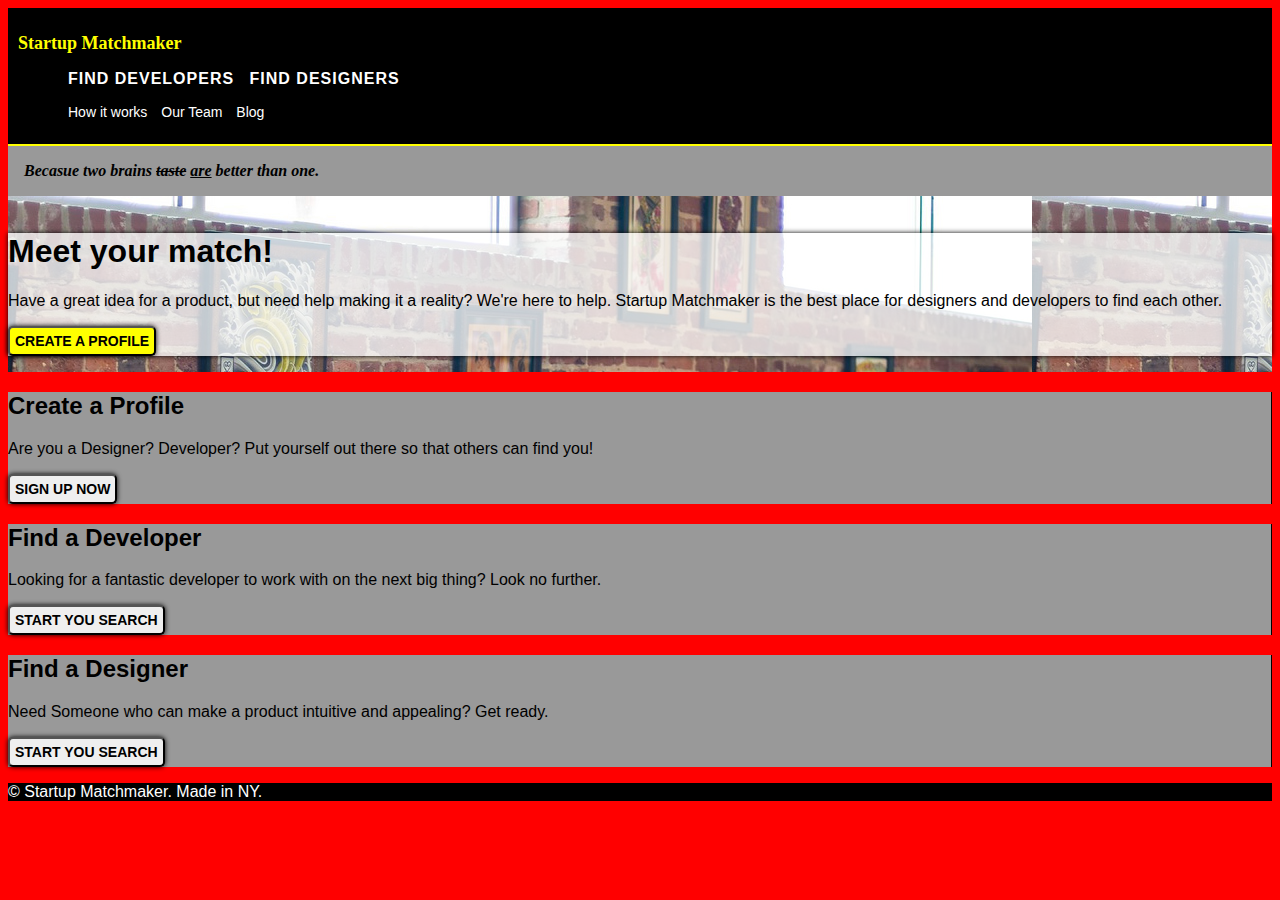
<file: 07_lab/index.html>
<!DOCTYPE html>
<html>
    <head>
        <title>Startup Matchmaker | Home</title>
        <link rel="stylesheet" href="./css/style.css">
    </head>
    <body>
        <header>
            <h2><a class="header-logo"href="./index.html">Startup Matchmaker</a></h2>
            <nav>
                <ul class="primary navigation">
                    <li><a class="prime-nav-links" href="./developers.html">Find Developers</a></li>
                    <li><a class="prime-nav-links" href="./designers.html">Find Designers</a></li>
                </ul>
                <ul class="secondary navigation">
                    <li class="second-nav-links">How it works</li>
                    <li class="second-nav-links">Our Team</li>
                    <li class="second-nav-links">Blog</li>
                </ul>
            </nav>
        </header>
        <section id="tagline">
          <!-- People used to do this, but it is going out of "style" #dadjokes
            <s>This is crossed out</s>
            <u>This would be underlined</u>
          -->
          Becasue two brains <span class="strikethrough">taste</span>
          <span class="underline">are</span> better than one.
        </section>

        <section class="hero">
            <div class="sign-up-call-to-action">
                <h1>Meet your match!</h1>
                <p>
                  Have a great idea for a product, but need help making it a
                  reality? We're here to help. Startup Matchmaker is the best
                  place for designers and developers to find each other.
                </p>
                <button class="yellow-button">create a profile</button>
            </div>
        </section>
        <section class="info-boxes">
            <div class="info-box">
                <h2>Create a Profile</h2>
                <p>
                  Are you a Designer? Developer? Put yourself out there so that
                  others can find you!
                </p>
                <button>Sign Up Now</button>
            </div>
            <div class="info-box">
                <h2>Find a Developer</h2>
                <p>
                  Looking for a fantastic developer to work with on the next big
                  thing? Look no further.
                </p>
                <button>Start You Search</button>
            </div>
            <div class="info-box">
                <h2>Find a Designer</h2>
                <p>
                  Need Someone who can make a product intuitive and appealing?
                  Get ready.
                </p>
                <button>Start You Search</button>
            </div>
        </section>
        <footer>
            <p>&#xA9; Startup Matchmaker. Made in NY.</p>
        </footer>
    </body>
</html>
</file>
<file: 07_lab/css/style.css>
body {

 	background-color:red;
 	font-family:arial,sans-serif;
 }

h1 h2 h3 h4 h5 h6 {
	font-family:georgia;
}

header {
	background-color:black;
	border-bottom:2px yellow solid;
	color:white;
	padding:10px;
}

header h2 {
	font-family:serif;
	font-size:18px;
 }

header .header-logo{
 	color:yellow;
 	text-decoration:none;
 }

 .strikethrough {
 	text-decoration:line-through;
 }

 .underline{
 	text-decoration:underline;

 }
 
header nav a {
	color:white;
 	text-decoration:none;

}
 nav ul li{
 	list-style:none;
 }

nav .navigation li{
	padding-left: 10px;
	color:white;
	display:inline-block;

}

nav .primary {
	font-size:16px;
	font-family:Impact,sans-serif;
	letter-spacing:1px;
	font-weight:bolder;
	text-transform:uppercase;
	
}

nav .secondary {
	font-size:14px;
	font-family:arial,sans-serif;
	color:white;
}

#tagline{
	background-color:#999;
	color:black;
	padding:1em;
	font-family:georgia;
	font-style: italic;
	font-weight:bolder;
}

.hero {
	padding-top: 1rem;
  	padding-bottom: 1rem;
	background-image: url('../images/coworking.jpg');
}

.hero #sign-up-call-to-action{
	font-family:arial;

}


.sign-up-call-to-action {
  background-color: rgba(255, 255, 255, 0.75);
  box-shadow: 0 0 5px black;
}

button{
	padding:5px;
	border-radius: 5px;
	box-shadow: 0 0 5px black;
	font-family:impact,arial;
	font-size:14px;
	text-transform:uppercase;
	font-weight:bolder;
}

.yellow-button {
	background-color:yellow;
}

.info-box{
	background-color:#999;
	border-right:1px solid black;

}


footer {
	background:black;
	color:white;
}
</file>
